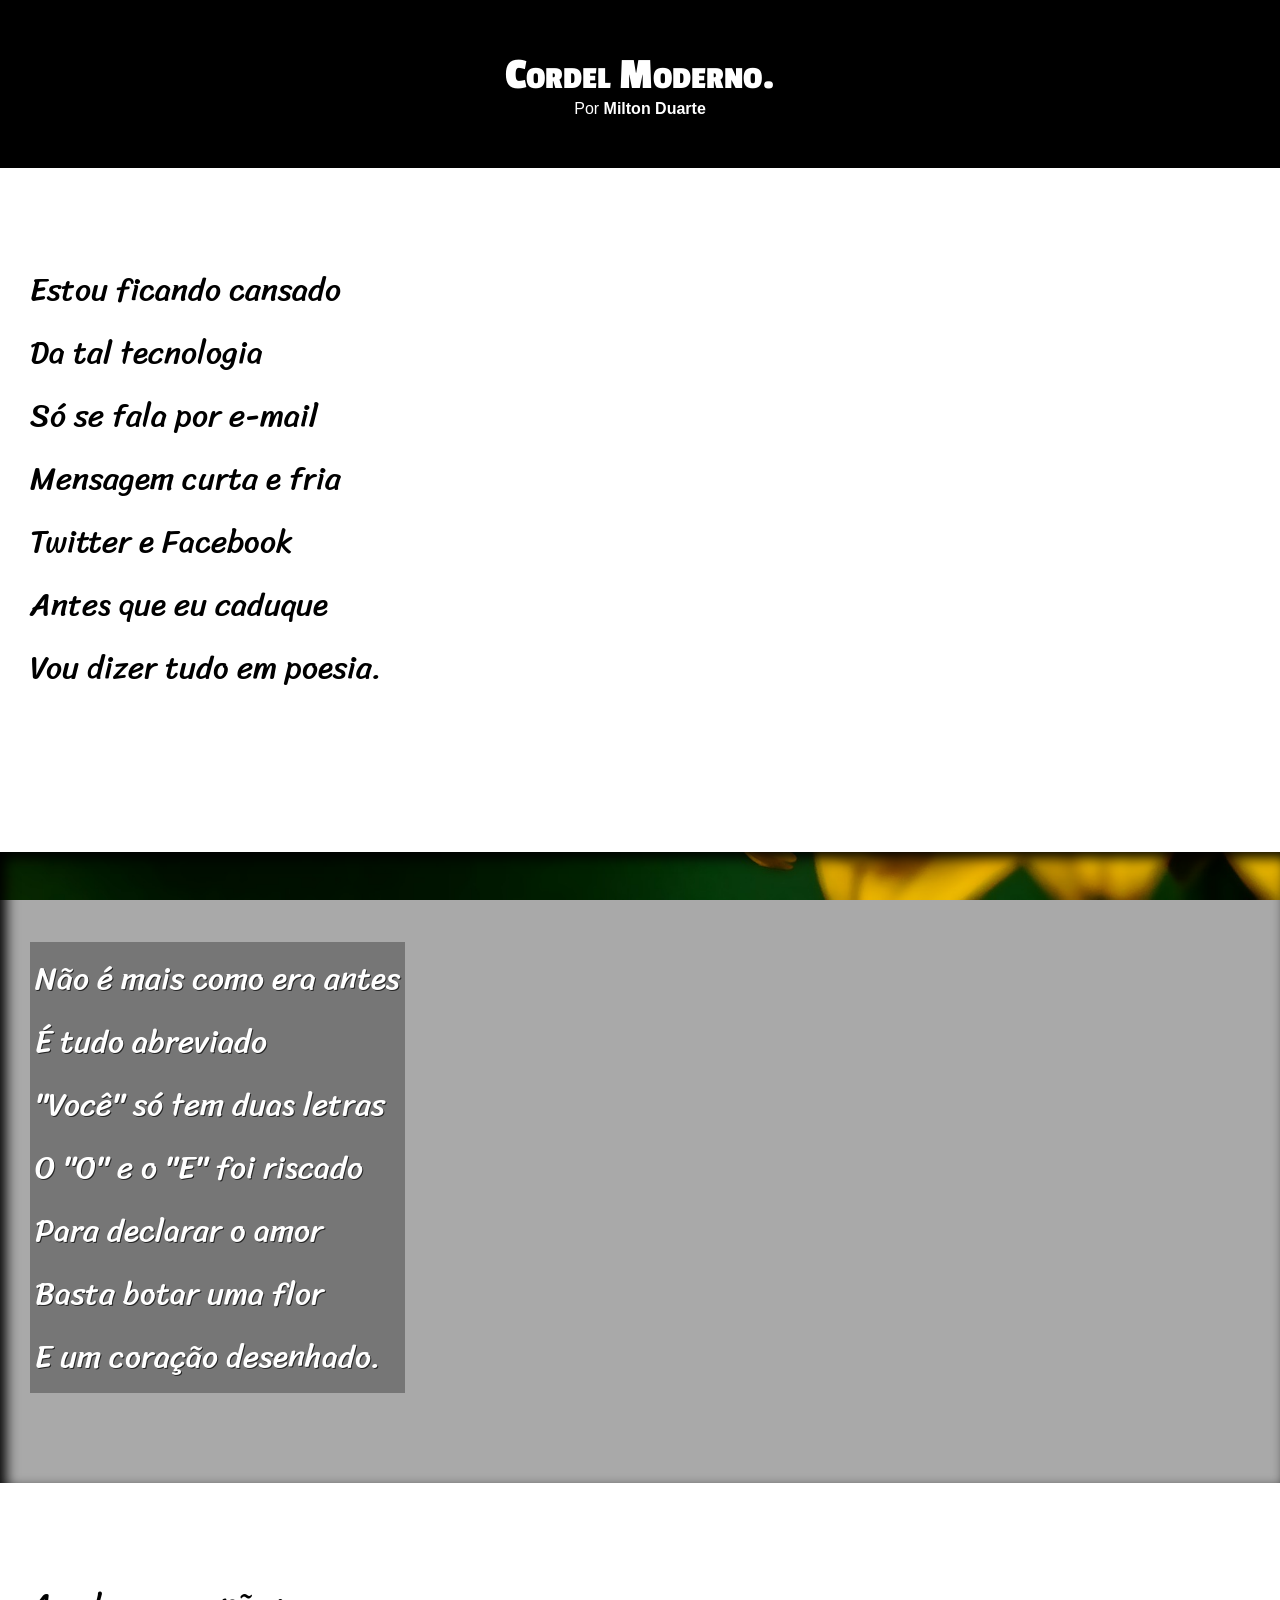
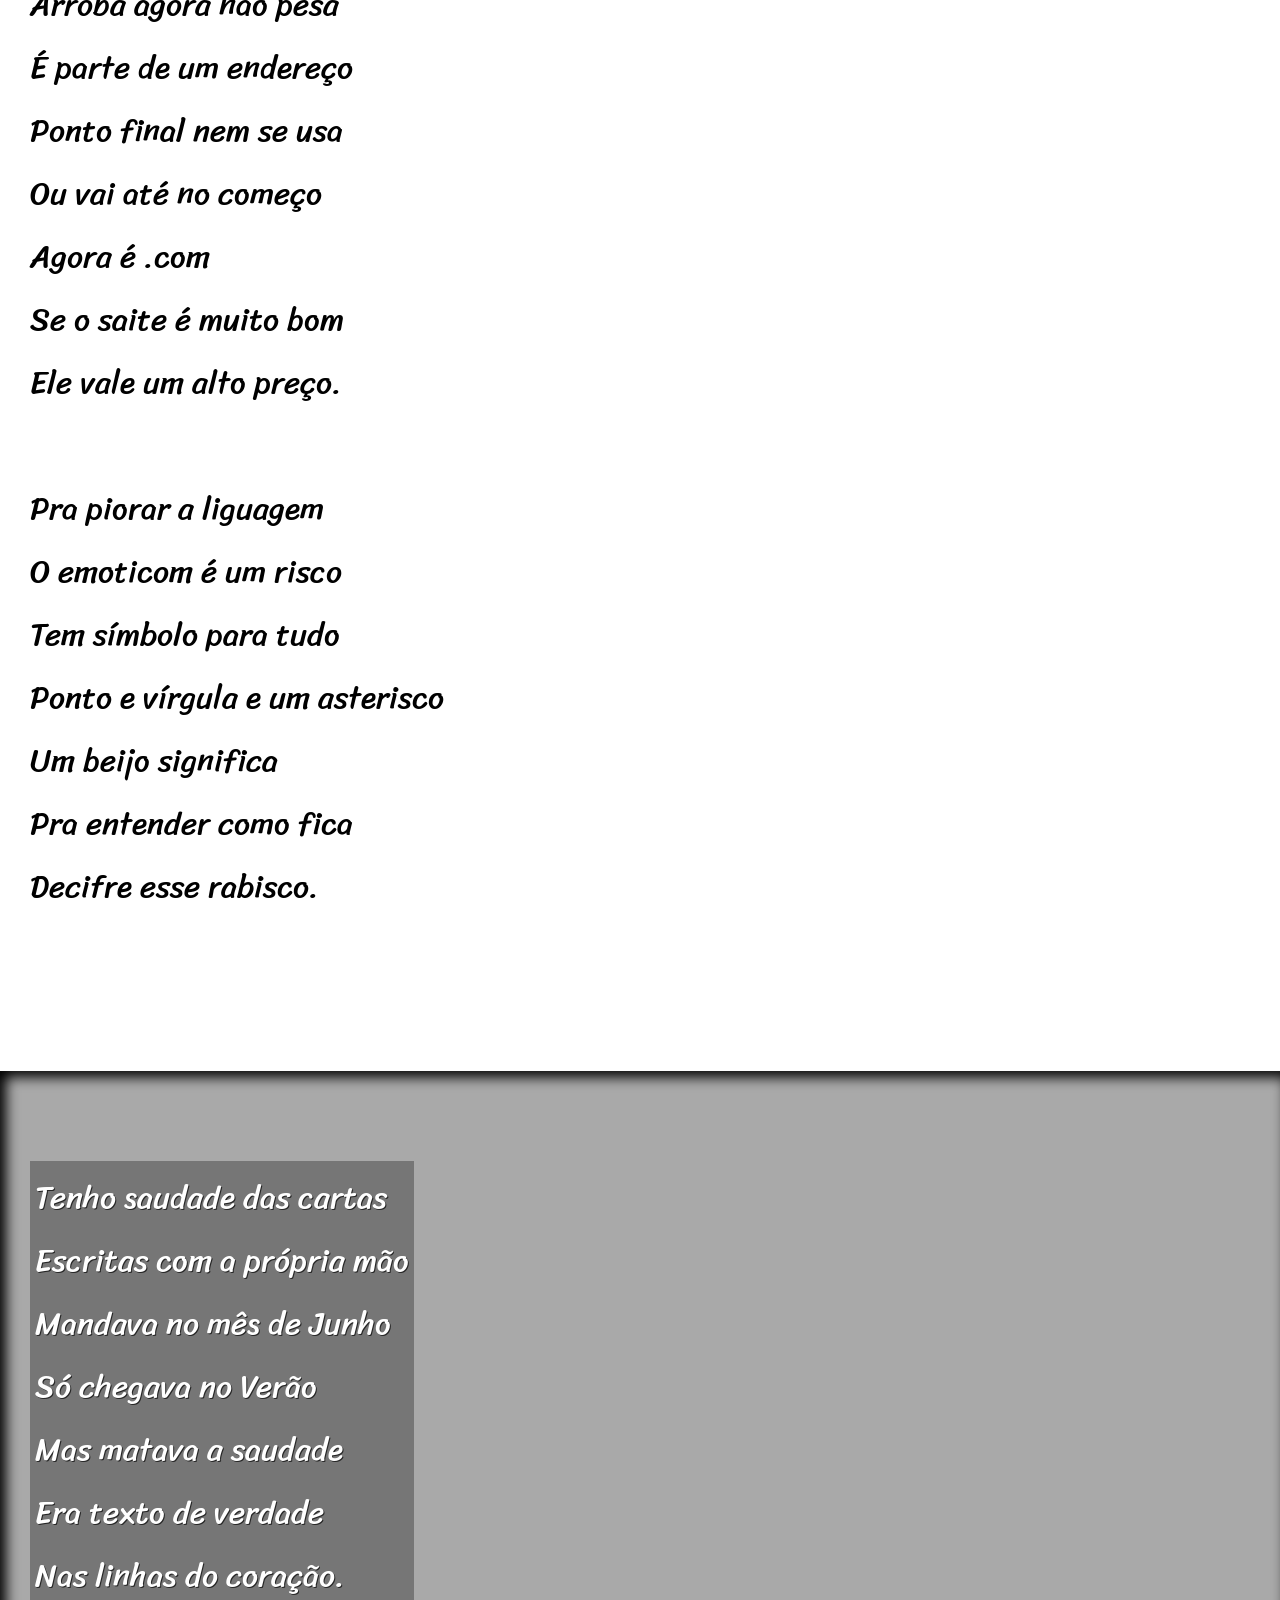
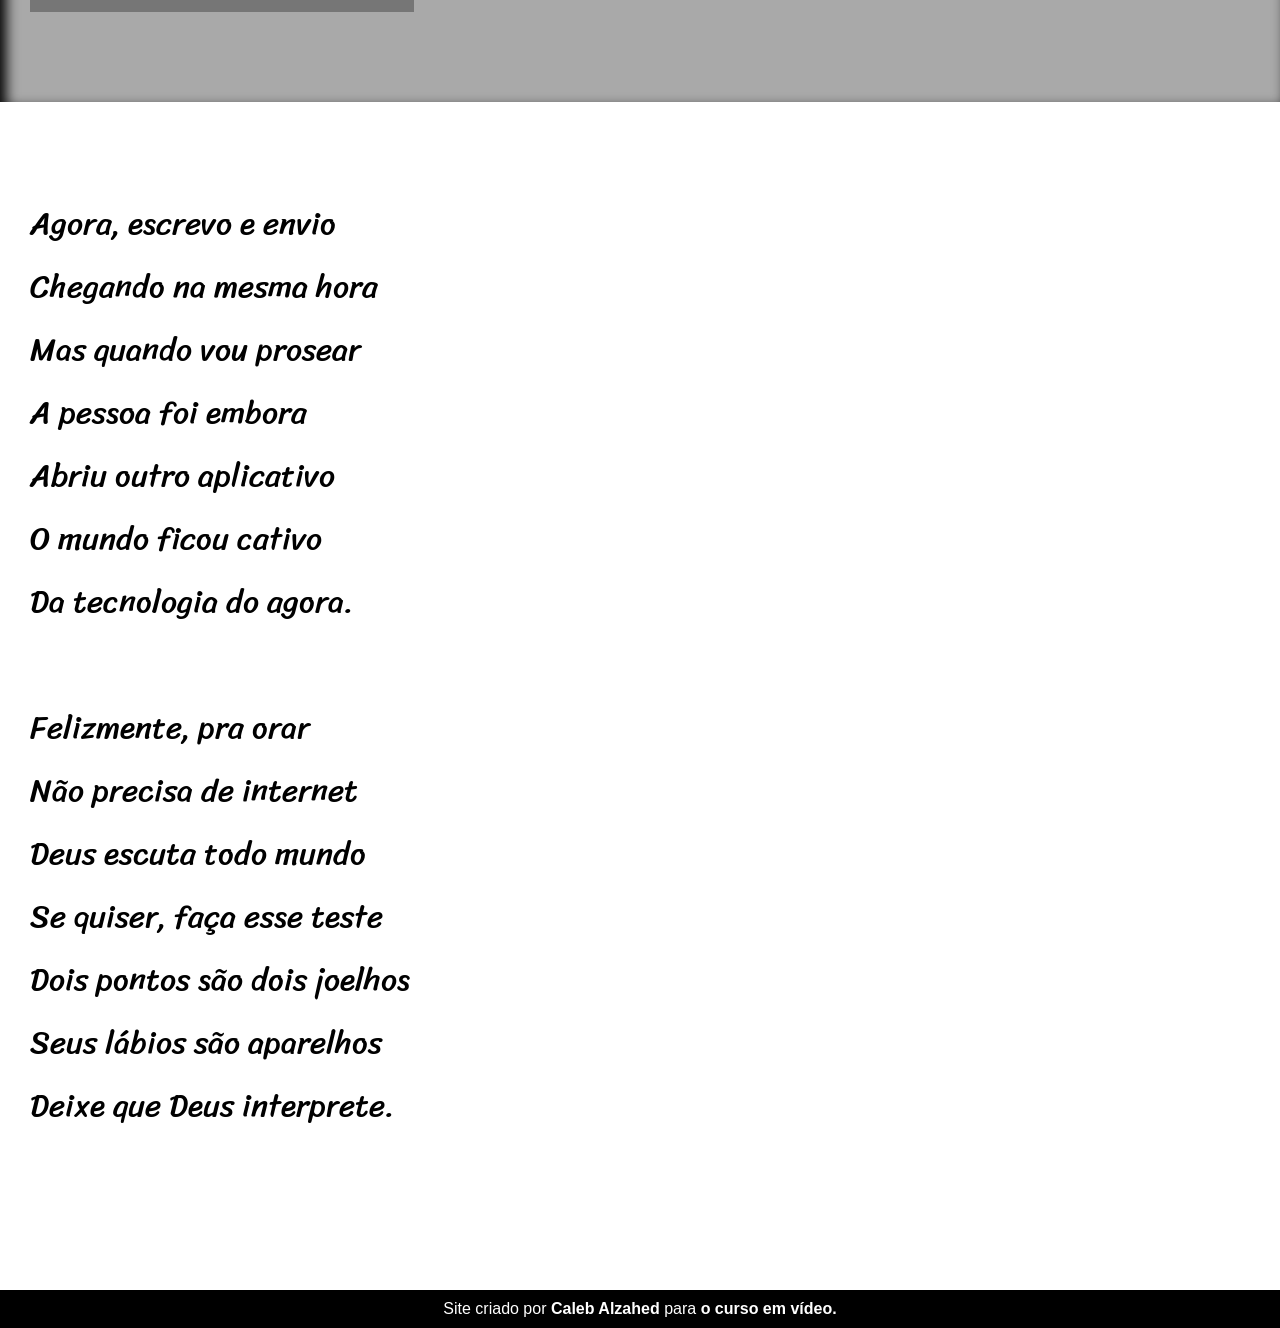
<file: index.html>
<!DOCTYPE html>
<html lang="pt-br">
<head>
    <meta charset="UTF-8">
    <meta http-equiv="X-UA-Compatible" content="IE=edge">
    <meta name="viewport" content="width=device-width, initial-scale=1.0">
    <title>Cordel Moderno</title>
    <link rel="stylesheet" href="estilo/style.css">
</head>
<body>
    <header>
        <h1>
            Cordel Moderno.
        </h1>
        <p>
            Por <a href="https://www.recantodasletras.com.br/poesias/3186743" target="_blank">Milton Duarte</a>
        </p>
        
    </header>

    <section class="normal">
        <p>
            Estou ficando cansado <br>
            Da tal tecnologia <br>
            Só se fala por e-mail <br>
            Mensagem curta e fria <br>
            Twitter e Facebook <br>
            Antes que eu caduque <br>
            Vou dizer tudo em poesia.
        </p>
    </section>

    

    <section class="imagem" id="imagem01">
        <p>
            Não é mais como era antes <br>
            É tudo abreviado <br>
            "Você" só tem duas letras <br>
            O "O" e o "E" foi riscado <br>
            Para declarar o amor <br>
            Basta botar uma flor <br>
            E um coração desenhado.
        </p>
    </section>

    

    <section class="normal">
        <p>
            Arroba agora não pesa <br>
            É parte de um endereço <br>
            Ponto final nem se usa <br>
            Ou vai até no começo <br>
            Agora é .com <br>
            Se o saite é muito bom <br>
            Ele vale um alto preço.
        </p>
        
        <p>
            Pra piorar a liguagem <br>
            O emoticom é um risco <br>
            Tem símbolo para tudo <br>
            Ponto e vírgula e um asterisco <br>
            Um beijo significa <br>
            Pra entender como fica <br>
            Decifre esse rabisco.
        </p>
    </section>

    

    <section class="imagem" id="imagem02">
        <p>
            Tenho saudade das cartas<br>
            Escritas com a própria mão<br>
            Mandava no mês de Junho<br>
            Só chegava no Verão<br>
            Mas matava a saudade<br>
            Era texto de verdade<br>
            Nas linhas do coração.
        </p>
    </section>

    

    <section class="normal">
        <p>
            Agora, escrevo e envio<br>
            Chegando na mesma hora<br>
            Mas quando vou prosear<br>
            A pessoa foi embora<br>
            Abriu outro aplicativo<br>
            O mundo ficou cativo<br>
            Da tecnologia do agora.
        </p>
        
        <p>
            Felizmente, pra orar<br>
            Não precisa de internet<br>
            Deus escuta todo mundo<br>
            Se quiser, faça esse teste<br>
            Dois pontos são dois joelhos<br>
            Seus lábios são aparelhos<br>
            Deixe que Deus interprete.
        </p>
    </section>
    
    <footer> 
        <p>
            Site criado por <a href="https://github.com/CalebAlzahed?tab=repositories" target="_blank">Caleb Alzahed</a> para <a href="https://www.cursoemvideo.com" target="_blank">
            o curso em vídeo.
        </p>
        </a>
        
</body>
</html>
</file>
<file: estilo/style.css>
@charset "UTF-8";

@import url('https://fonts.googleapis.com/css2?family=Sriracha&display=swap');
@import url('https://fonts.googleapis.com/css2?family=Passion+One&family=Sriracha&display=swap');

:root{
    --fonte1: Verdana, Geneva, Tahoma, sans-serif;
    --fonte2:'Passion One', cursive;
    --fonte3:'Sriracha', cursive;
}

*{
    margin: 0px;
    padding: 0px;
    
}

html,body{
    min-height: 100vh;
    background-color: darkgrey;
    font-family: var(--fonte1);
}

header{
    background-color: black;
    color: white;
    text-align: center;
    
}

header > h1{
    padding-top: 50px;
    font-variant: small-caps;
    font-family: var(--fonte2);
    font-size: 5vh;
    
}

header > p{
    padding-bottom: 50px;
    
}

header a, footer a{
    color: white;
    text-decoration: none;
    font-weight: bolder;
}
header a:hover, footer a:hover{
    text-decoration: underline;
}
section{
    padding-top: 10vh;
    padding-bottom: 10vh;
    line-height: 2em;
    padding-left: 30px;
    font-family: var(--fonte3);
    font-size: 3.5vh;
    background-position: right center;
    
}

section > p{
    padding-bottom: 2em;
}

section.normal{
    background-color: white;
    color: black;
}
section.imagem{
    background-color: rgb(0, 0, 0);
    color: white;
    box-shadow: 2px 2px 3px black;
    box-shadow: inset 6px 6px 13px black;
    background-size: cover;
    background-attachment: fixed;
}
section.imagem > p{
    display: inline-block;
    padding: 5px;
    background-color: rgba(0, 0, 0, 0.301);
    text-shadow: 1px 1px 0px rgba(0, 0, 0, 0.671);
    
}
section#imagem01{
    background-image: url("../imagens/background001.jpg");
}
section#imagem02{
    background-image: url("../imagens/background002.jpg");
}
footer{
    background-color: black;
    color: white;
    text-align: center;
    padding: 10px;
}
</file>
